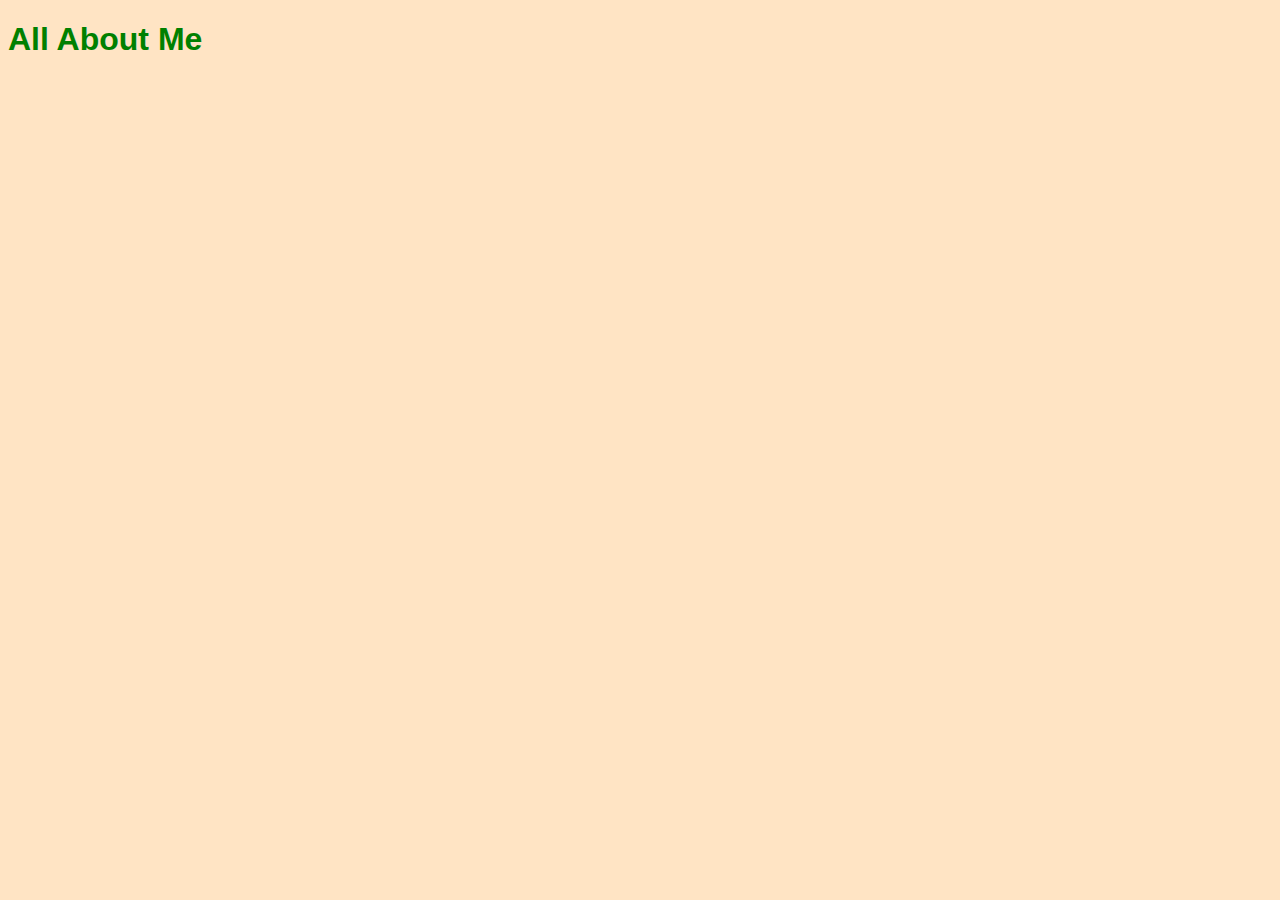
<file: class-02-intro_js_html_css-arrays/lecture-code/index.html>
<!DOCTYPE html>
<html>
    <head>
        <title>About Me</title>
        <link rel="stylesheet" href="style.css"/>
    </head>
    <body>
        <h1>All About Me</h1>
        <script src="app.js"></script>
    </body>
</html>
</file>
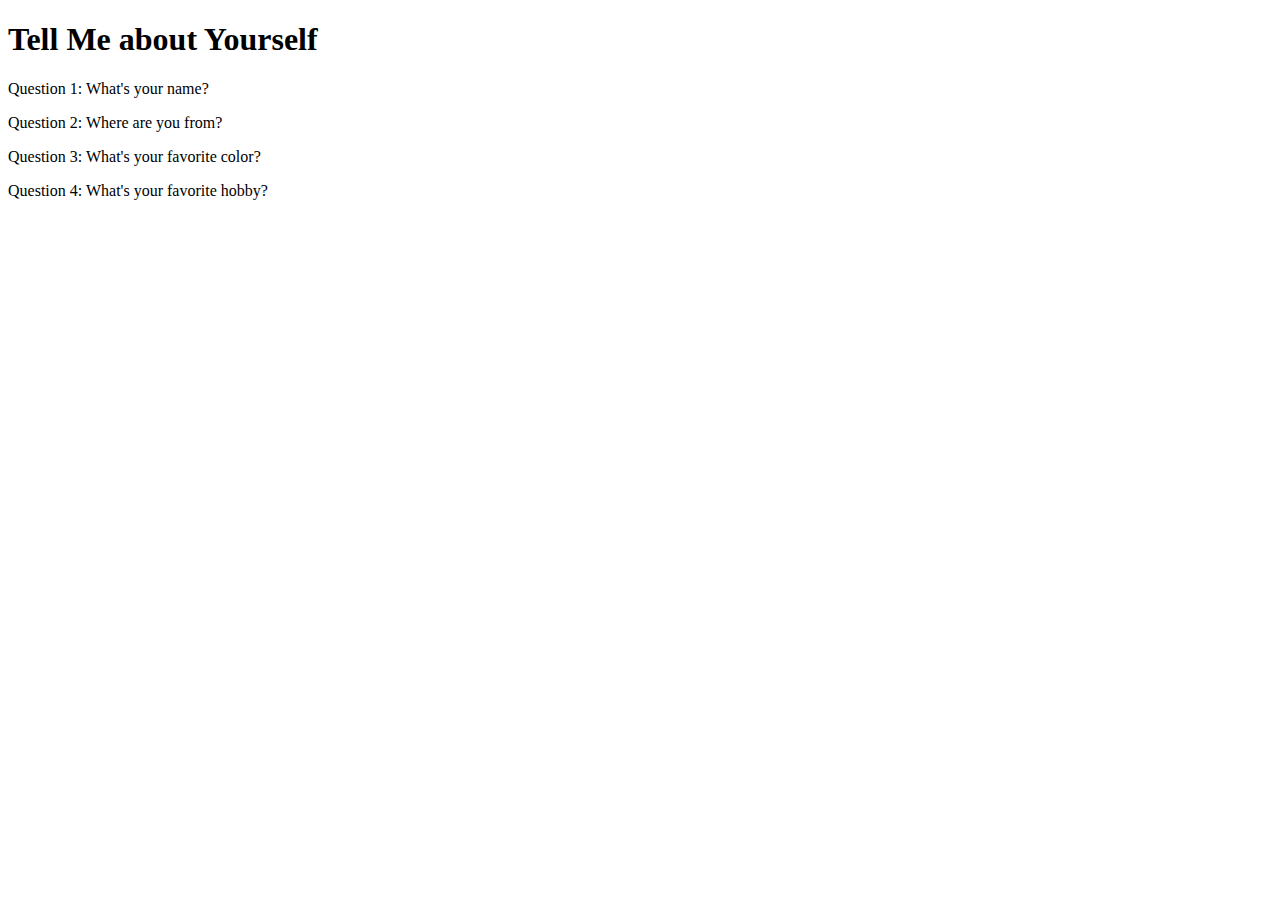
<file: class-02-intro_js_html_css-arrays/student-code-review/index.html>
<!DOCTYPE html>
<html>

<head>
    <link rel="icon" type="tab icon" href="https://cdn.pixabay.com/photo/2013/07/12/19/21/cabaret-154609_1280.png" />
    <title>Tell Me About Yourself</title>
</head>

<body>
    <h1>Tell Me about Yourself</h1>
    <p>Question 1: What's your name?</p>
    <p>Question 2: Where are you from?</p>
    <p>Question 3: What's your favorite color?</p>
    <p>Question 4: What's your favorite hobby?</p>
    <script>
        var name = prompt('What\'s your name?');
        console.log('What\'s your name?');
        console.log('Your name is ' + name + '.');
        alert('Nice to meet you ' + name + '.');

        var hometown = prompt('Where are you from?');
        console.log('Where are you from?');
        console.log(name + ' is from ' + hometown + '.');
        alert('I would love to visit ' + hometown + '.');

        var color = prompt('What\'s your favorite color?');
        console.log('What\'s your favorite color?');
        console.log('Your favorite color is ' + color);
        alert(color + ' is an awesome color. My favorite color is blue.');

        var hobby = prompt('What\'s your favorite hobby?');
        console.log('What\'s your favorite hobby?');
        console.log('Your favorite hobby is ' + hobby);
        alert(hobby + ' is a lot of fun.');
        alert('You are ' + name + ' from ' + hometown + '. Your favorite color is ' + color + ' and you enjoy ' + hobby +
            '.');
        console.log('This has been a successful lab');
    </script>
</body>

</html>
</file>
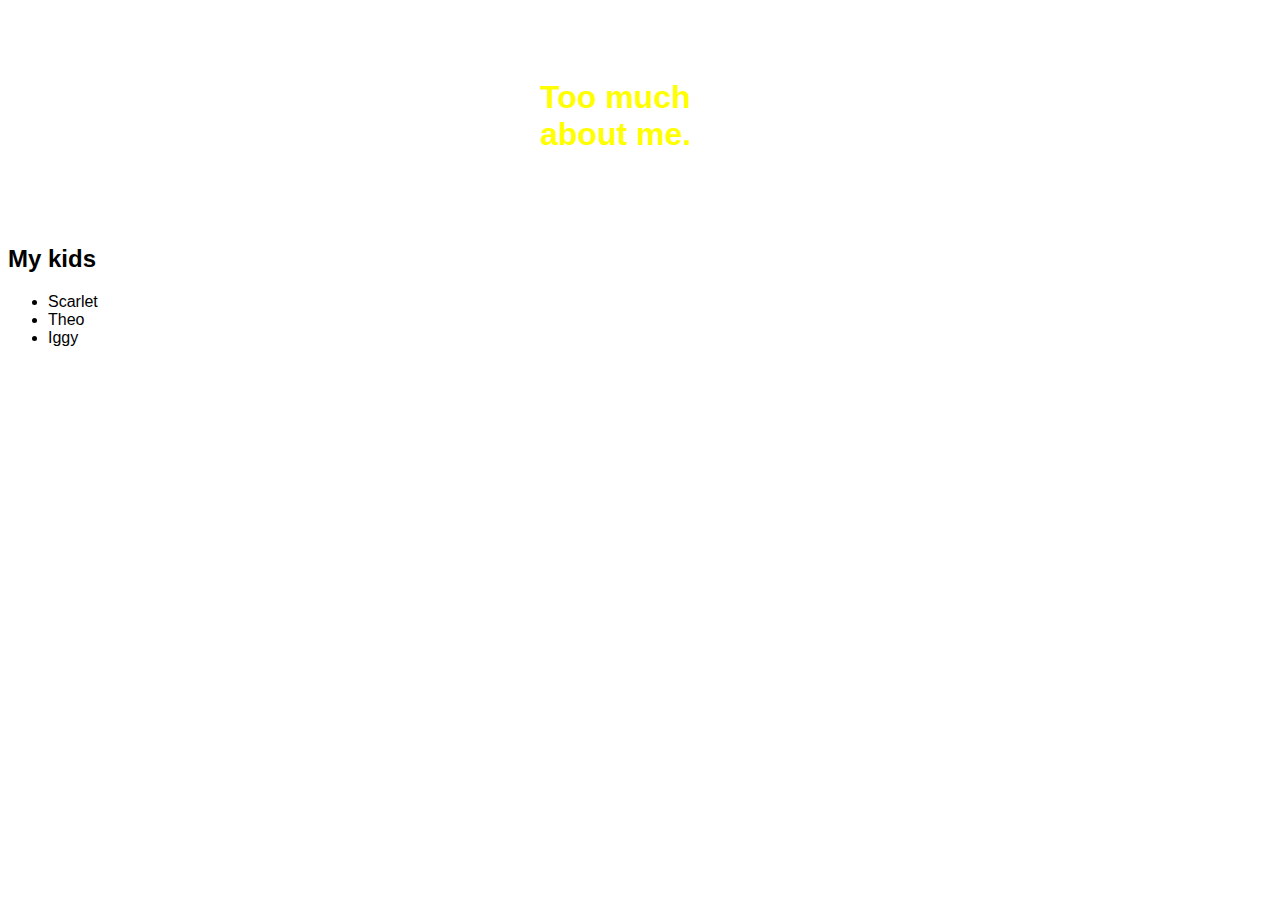
<file: class-03-lists-loops-box_model/lecture-code/index.html>
<!DOCTYPE html>
<html>
    <head>
        <title>About Me</title>
        <link rel="stylesheet" href="style.css">
    </head>
    <body>
        <header>
            <h1>Too much about me.</h1>
        </header>
        <section>
            <article>
                <h2>My kids</h2>
                <ul>
                    <li>Scarlet</li>
                    <li>Theo</li>
                    <li>Iggy</li>
                </ul>
            </article>
        </section>
        <script type="text/javascript" src="arrays.js"></script>
    </body>
</html>
</file>
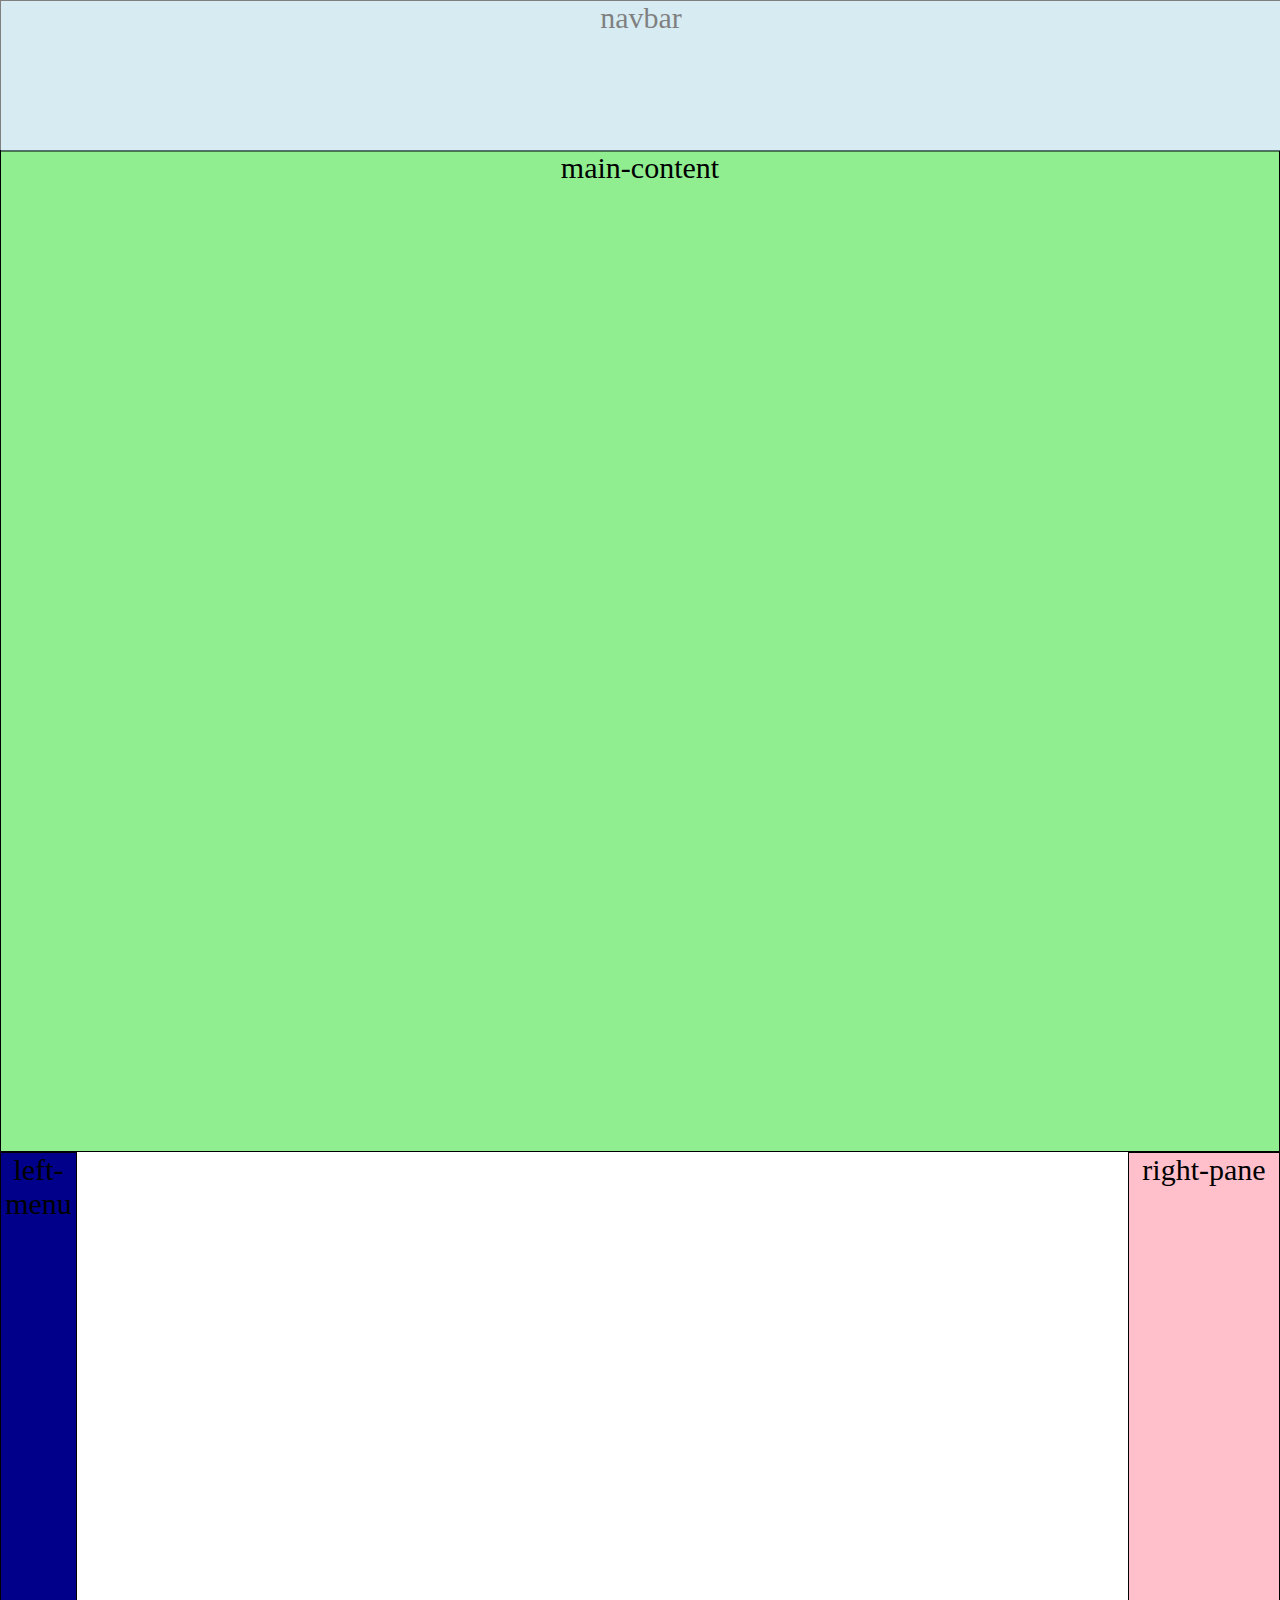
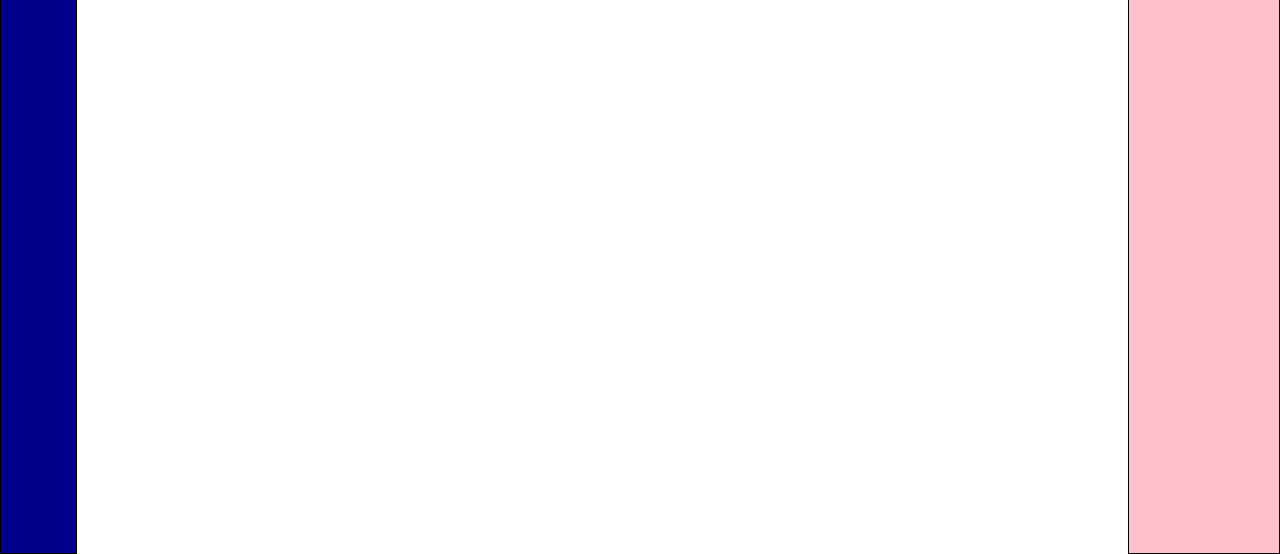
<file: class-04-links-functions-css_layout/layout-demo/index.html>
<!DOCTYPE html>
<html>

<head>
    <meta charset="utf-8">
    <title>layout-demo</title>
    <link rel="stylesheet" href="style.css">
</head>

<body>
    <div class="navbar">navbar</div>
    <div class="main-content">main-content</div>
    <div class="left-menu">left-menu</div>
    <div class="right-pane">right-pane</div>
</body>

</html>
</file>
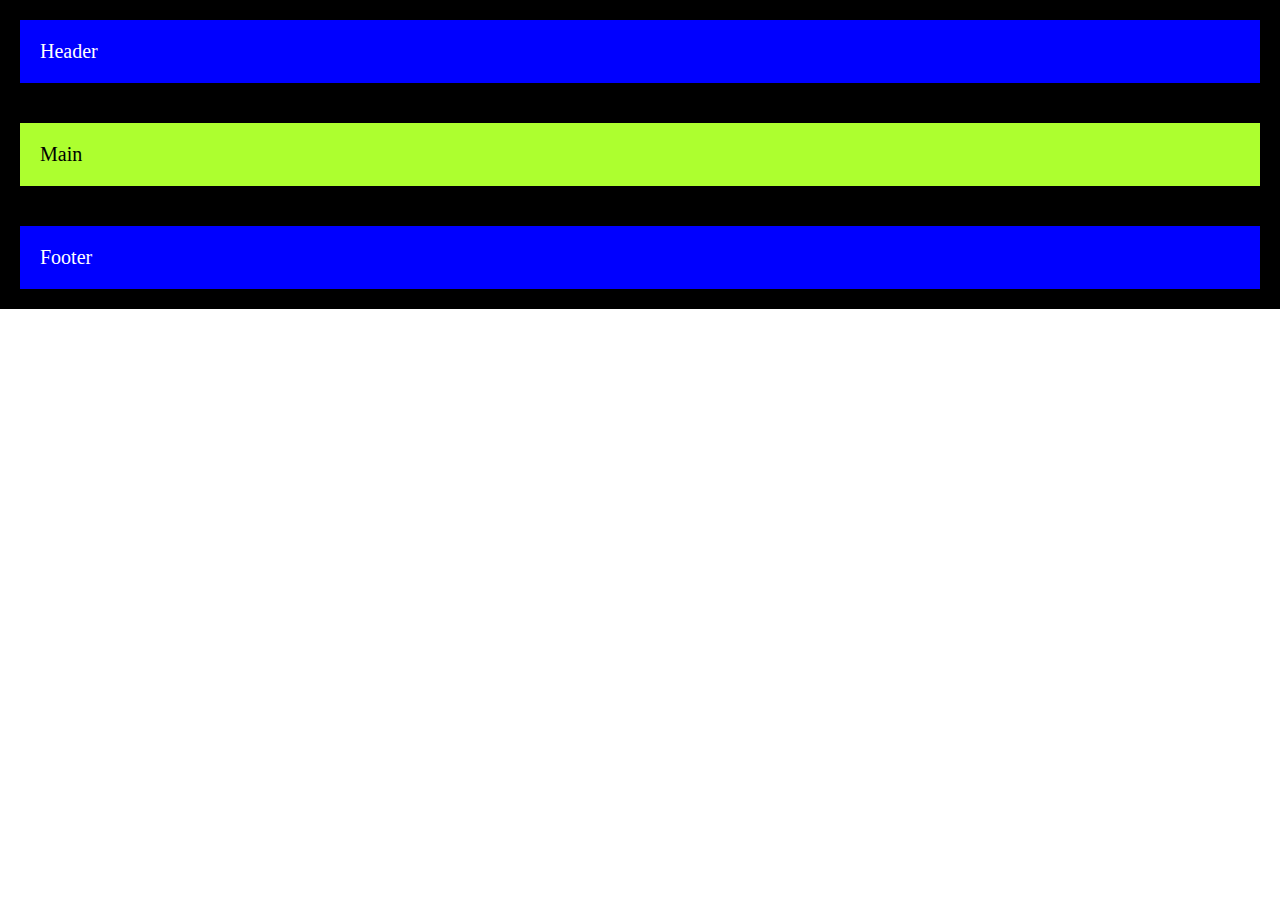
<file: class-04-links-functions-css_layout/lecture-code/index.html>
<!DOCTYPE html>
<html>
    <head>
        <title>Box Model Demo</title>
        <link rel="stylesheet" href="style.css">

    </head>
    <body>
        <div id="wrapper">
            <header>Header</header>
            <main>Main</main>
            <footer>Footer</footer>
        </div>
    </body>
</html>
</file>
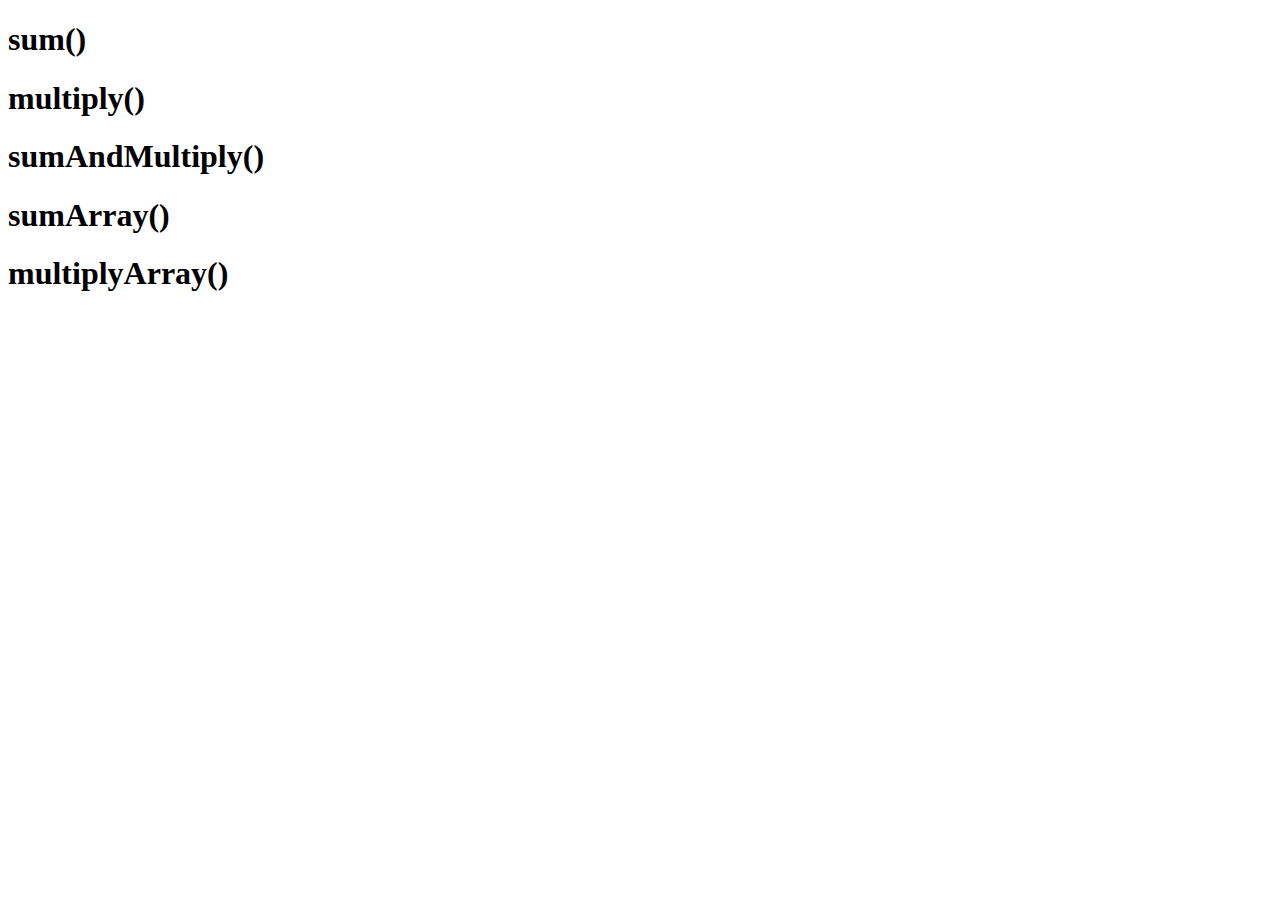
<file: class-05-images-color-text/lab/index.html>
<!DOCTYPE html>
<html>

<head>
    <title>5/13 lab by xxxx</title>
</head>

<body>

    <h1>sum()</h1>
    <p id="sum"></p>

    <h1>multiply()</h1>
    <p></p>

    <h1>sumAndMultiply()</h1>
    <p></p>
    <p></p>

    <h1>sumArray()</h1>
    <p></p>

    <h1>multiplyArray()</h1>
    <p></p>

    <script src="tests.js" type="text/javascript"></script>
    <script src="app.js" type="text/javascript"></script>
</body>

</html>
</file>
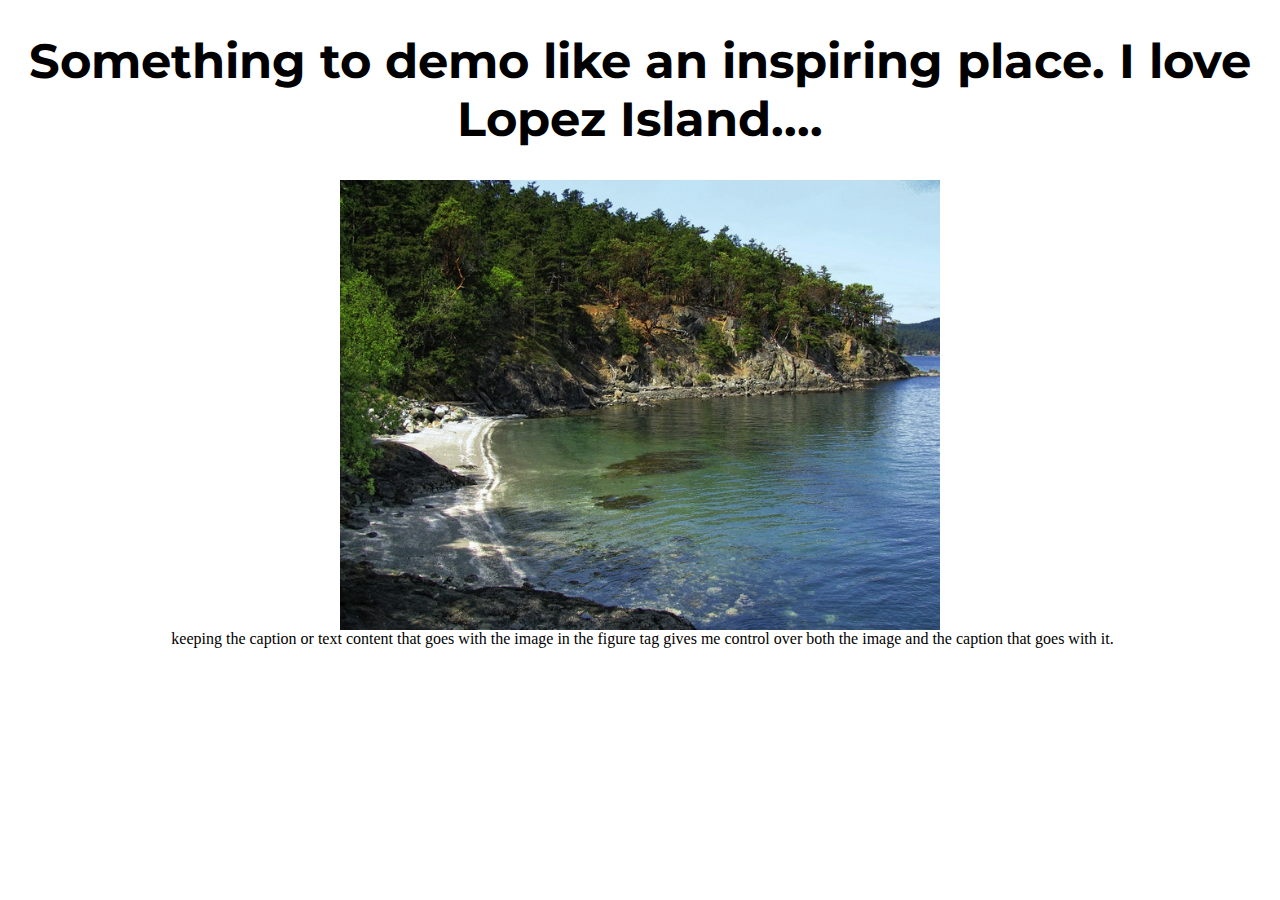
<file: class-05-images-color-text/lecture-code/index.html>
<!DOCTYPE html>
<html>
<head>
    <meta charset="utf-8" />
    <title>CSS/HTML Demo</title>
    <link rel="stylesheet" type="text/css" href="style.css" />
<link href="https://fonts.googleapis.com/css?family=Montserrat" rel="stylesheet">
</head>
<body>
    <div class="center-this">
        <h1>Something to demo like an inspiring place. I love Lopez Island....</h1>
        <figure>
            <img src="watmough-bay.jpg" alt="probably a beach on lopez" title="tbd">
            <p>keeping the caption or text content that goes with the image in the figure tag gives me control over both the image and the caption that goes with it.</p>
        </figure>
    </div>
    <div class="clearer"></div>
</body>
</html>
</file>
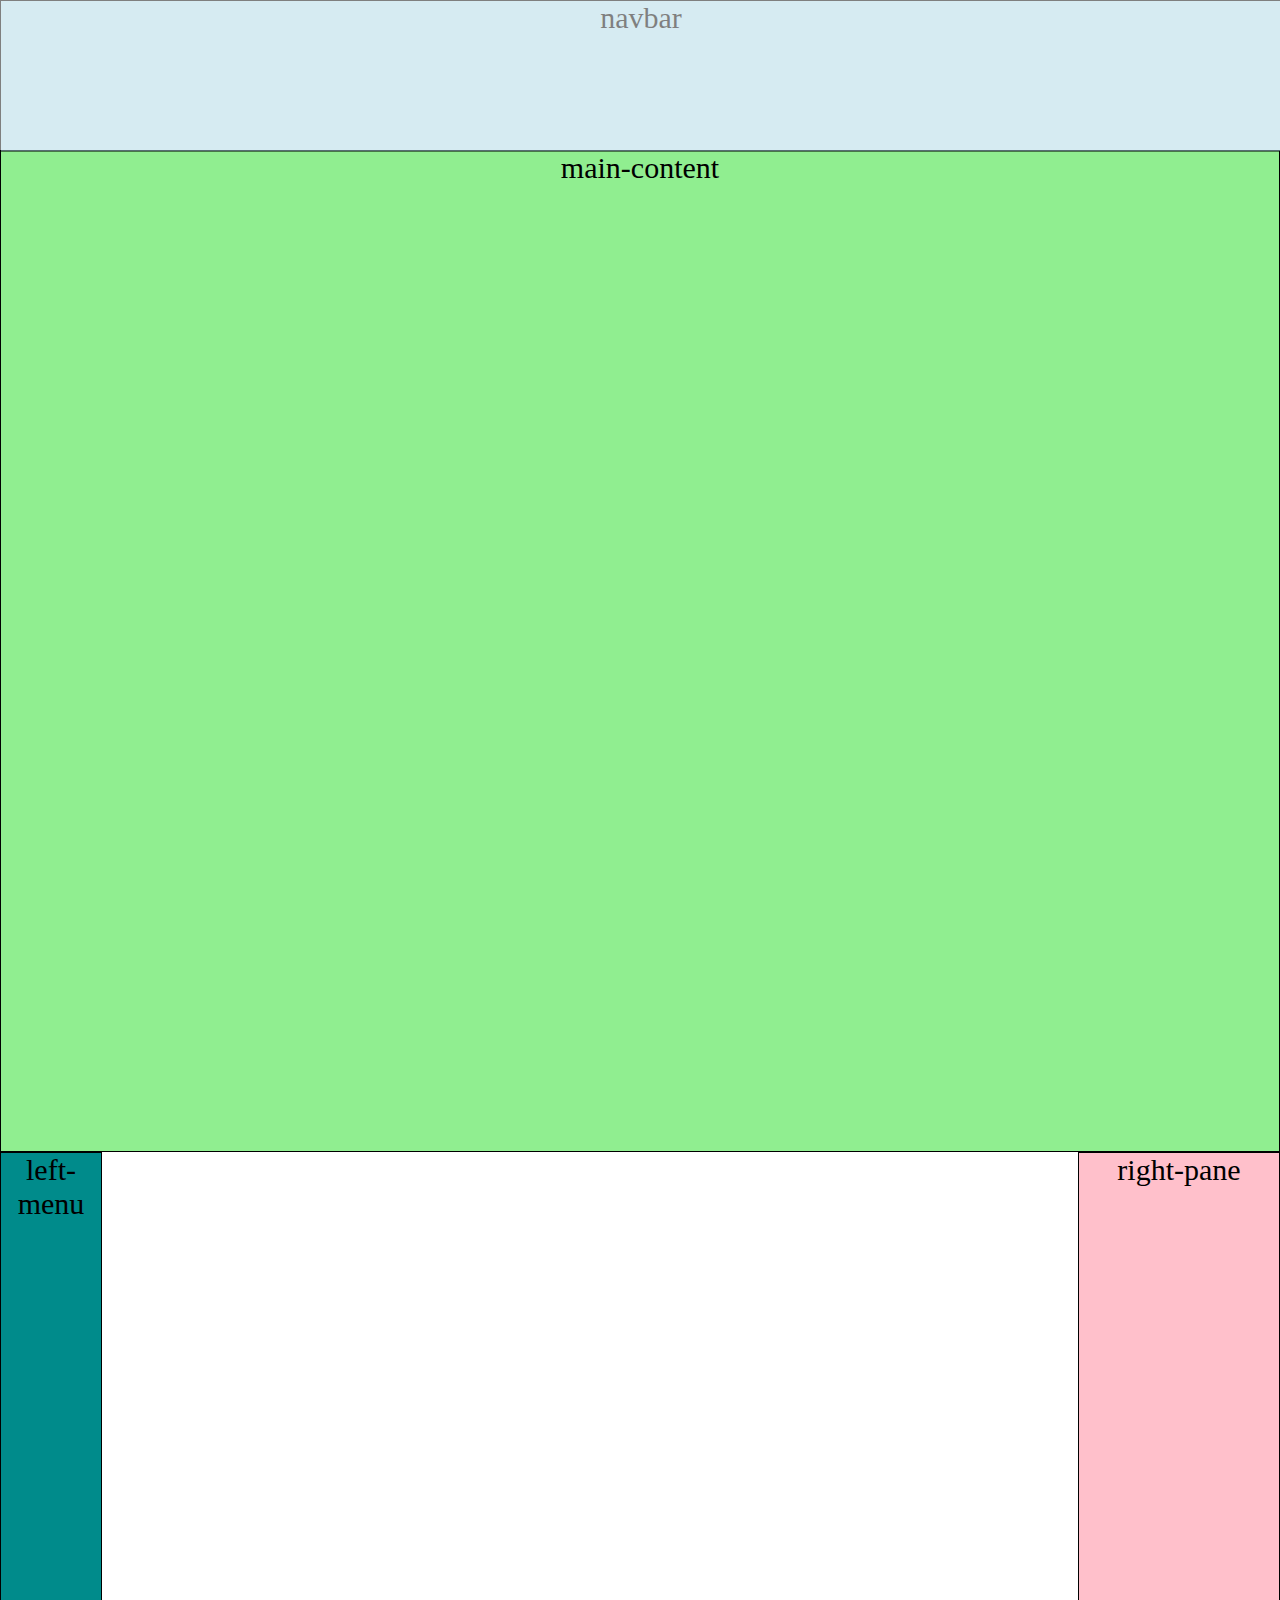
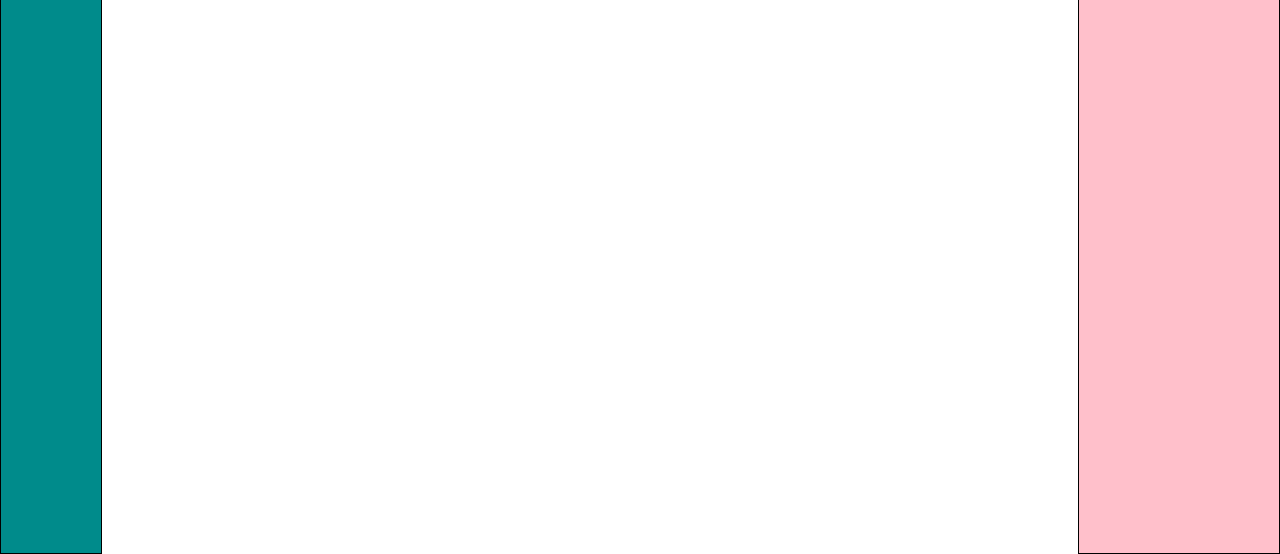
<file: class-04-links-functions-css_layout/lecture-code/second-layout-demo/index.html>
<!DOCTYPE html>
<html>
    <head>
        <title>Second Layout Demo</title>
        <link rel="stylesheet" href="style.css">
    </head>
    <body>
        <div class="navbar">navbar</div>
        <div class="main-content">main-content</div>
        <div class="left-menu">left-menu</div>
        <div class="right-pane">right-pane</div>
    </body>
</html>
</file>
<file: class-02-intro_js_html_css-arrays/lecture-code/style.css>
* {
    font-family: Arial, Helvetica, sans-serif;
    background-color: bisque;
}

h1 {
    color: green;
}
</file>
<file: class-03-lists-loops-box_model/lecture-code/style.css>
* {
    font-family: 'Franklin Gothic Medium', 'Arial Narrow', Arial, sans-serif
}
/* top, right, bottom, left= trbl  */

header {
    width: 200px;
    border: 10px;
    padding: 50px;
    margin: 0 auto;
}

h1 {
    color: yellow;
}
</file>
<file: class-04-links-functions-css_layout/layout-demo/style.css>
* {
    margin: 0;
}

div {
    border: 1px solid;
    background-color: darkgrey;
    text-align: center;
    font-size: 30px;
}

.navbar {
    position: fixed;
    width: 100%;
    top: 0;
    background-color: lightblue;
    opacity: 0.5;
    height: 150px;
}

.left-menu,
.main-content,
.right-pane {
    height: 1000px;
}

.main-content {
    margin-top: 150px;
    background-color: lightgreen;
}

.left-menu {
    float: left;
    background-color: darkblue;
    width: 75px;
}

.right-pane {
    float: right;
    background-color: pink;
    width: 150px;
}
</file>
<file: class-04-links-functions-css_layout/lecture-code/style.css>
/* General styles */
body {
    margin: 0;
}

#wrapper * {
    padding: 20px;
    font-size: 20px;
    border: 20px solid rgba(0, 0, 0, 5);
}

/* specific boxes */

#wrapper header, #wrapper footer {
    background-color: blue;
    color: white;
}

#wrapper main {
    background-color: greenyellow;
}
</file>
<file: class-05-images-color-text/lecture-code/style.css>
h1 {
    font-family: "Montserrat", Helvetica, sans-serif;
    font-size: 48px;
    text-align: center;

}

img {
    width:600px;
    display: block;
    margin: auto; 
}

p {
    text-align: center;
    padding-left: 5px;
    margin: 0;
}


.center-this {
    text-align: inherit;
}
</file>
<file: class-04-links-functions-css_layout/lecture-code/second-layout-demo/style.css>
* {
    margin: 0;
}

div {
    border: 1px solid;
    background-color: darkgrey;
    text-align: center;
    font-size: 30px;
}

.navbar {
    position: fixed;
    width: 100%;
    top: 0;
    background-color: lightblue;
    opacity: 0.5;
    height: 150px;
}

.left-menu,
.main-content,
.right-pane {
    height: 1000px;
}

.main-content {
    margin-top: 150px;
    background-color: lightgreen;
}

.left-menu {
    float: left;
    background-color: darkcyan;
    width: 100px;
}

.right-pane {
    float: right;
    background-color: pink;
    width: 200px;
}
</file>
